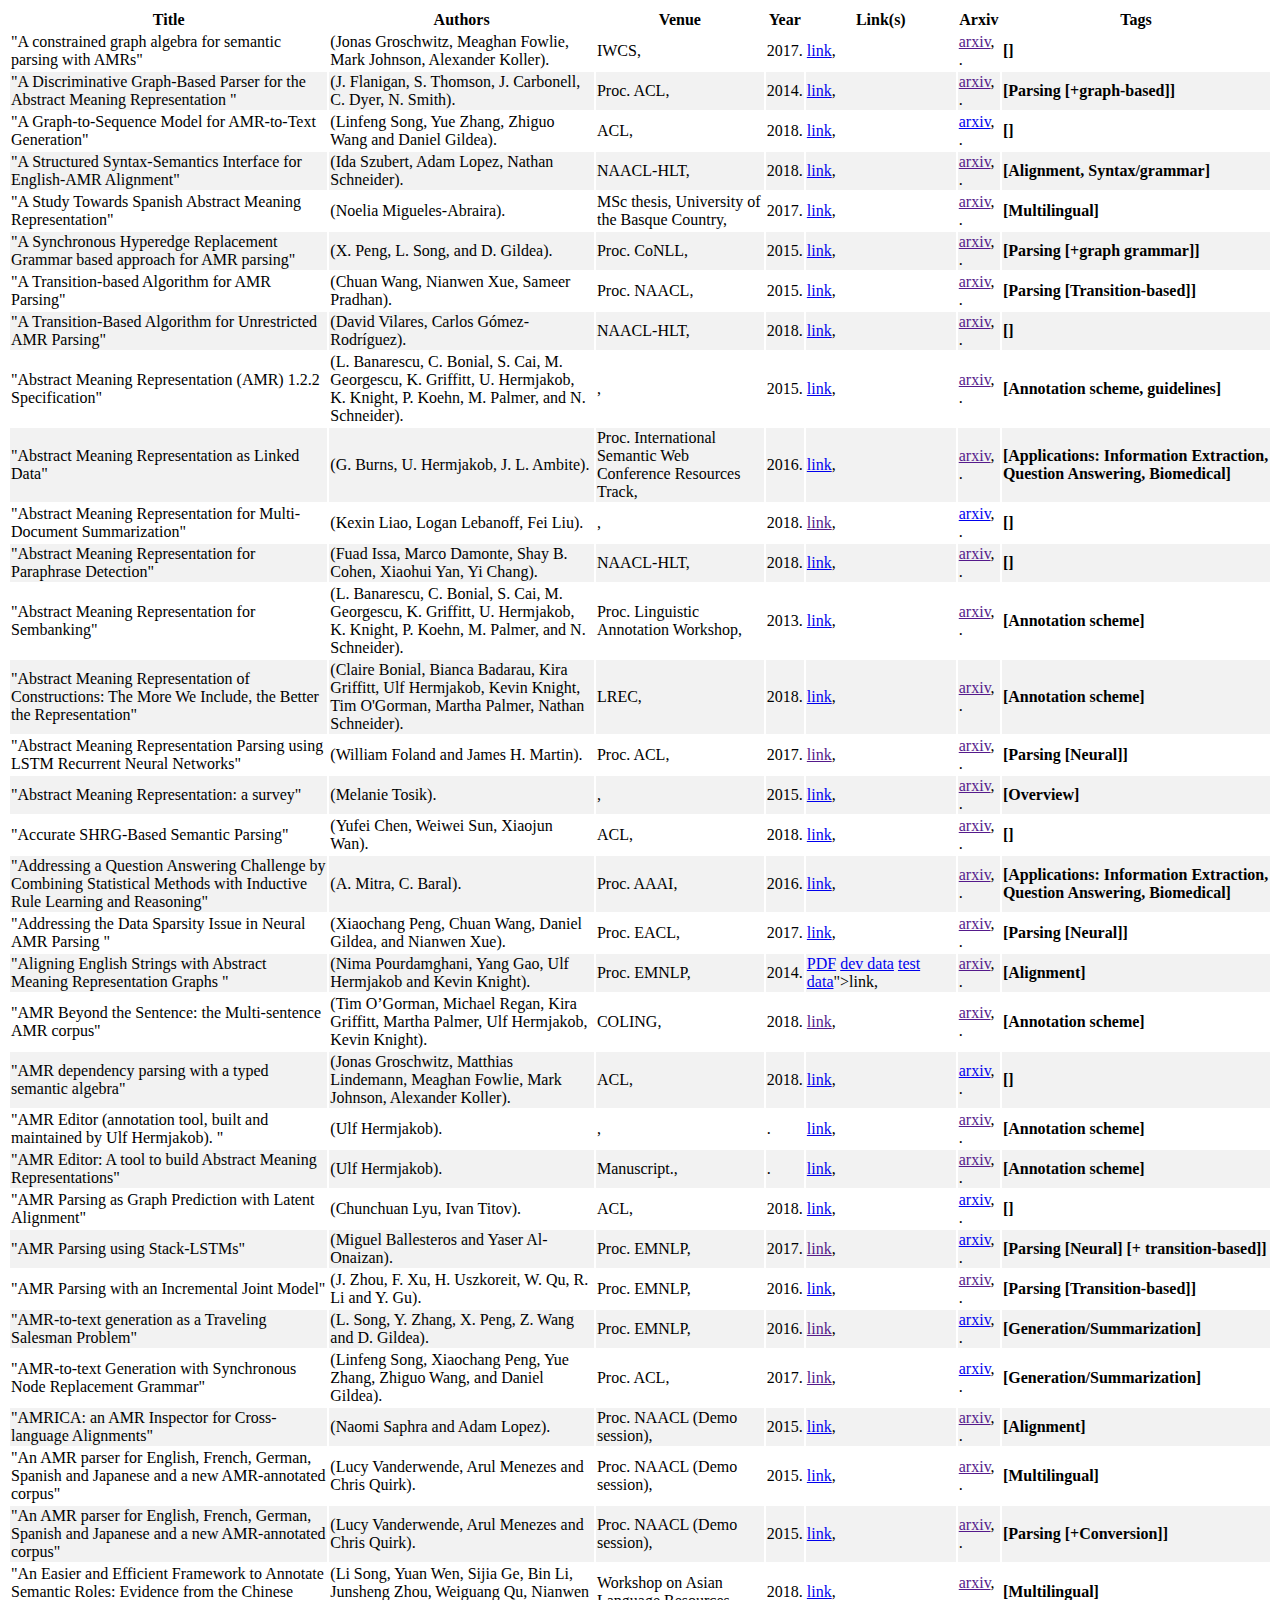
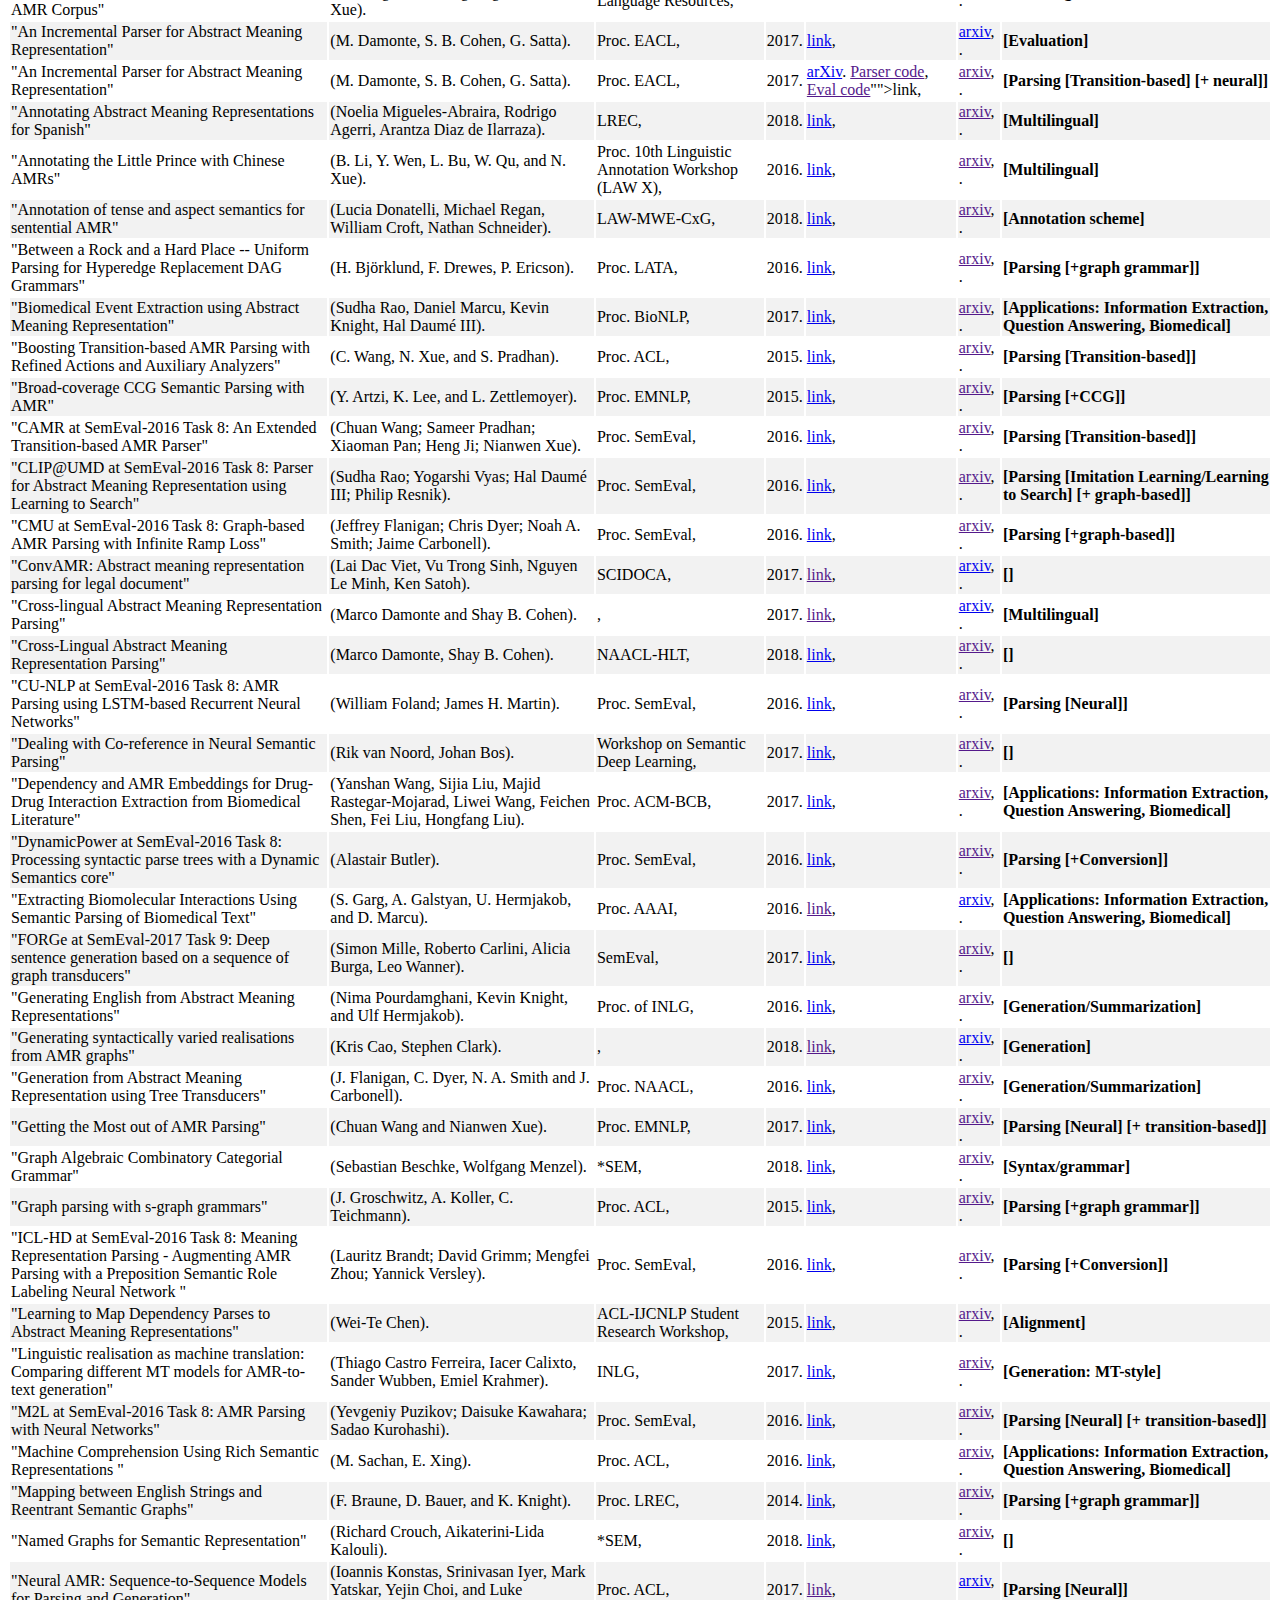
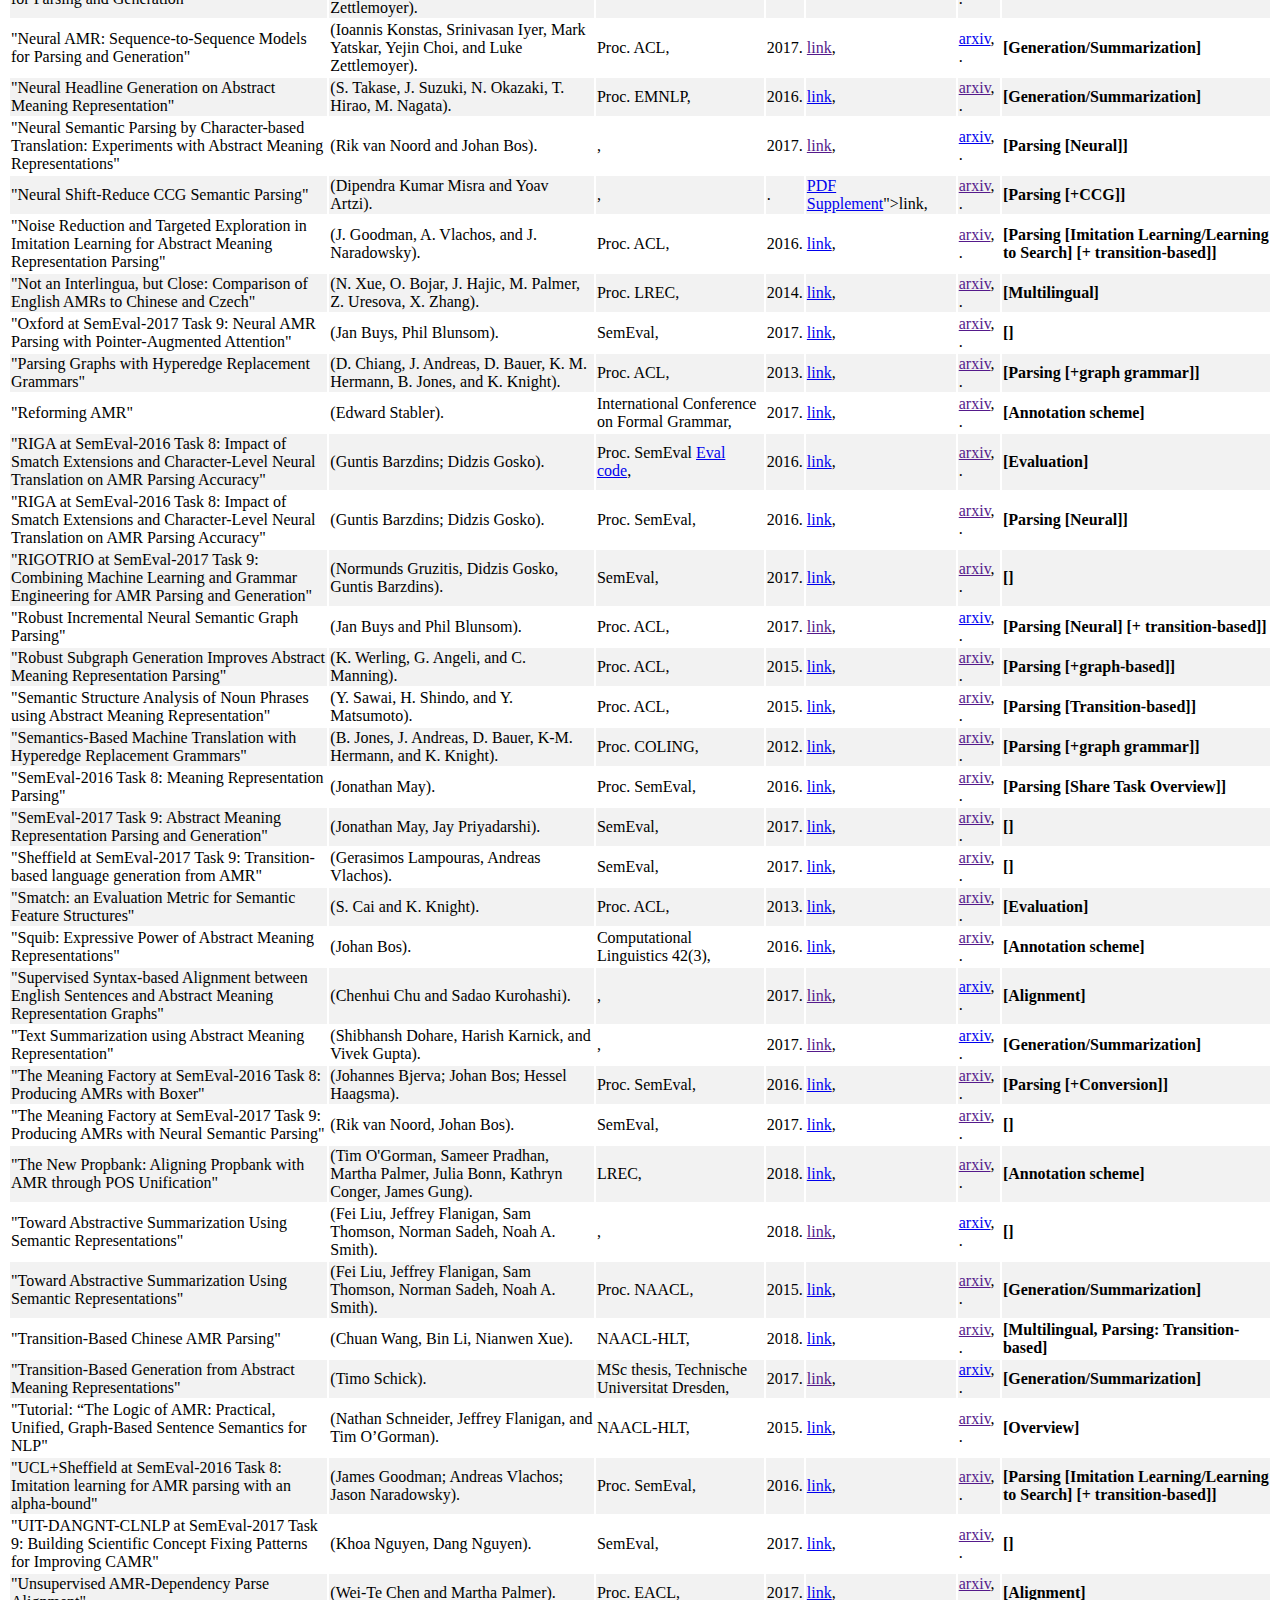
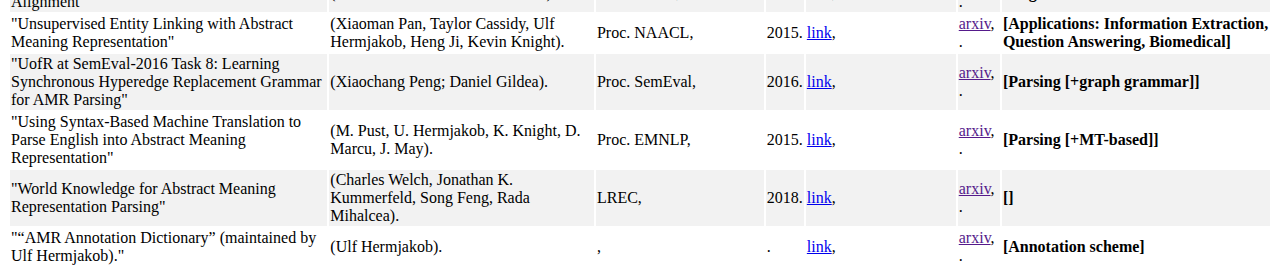
<file: amr_papers.html>
<!DOCTYPE html>
<html>
<head>
<link rel="stylesheet" href="amr_papers.css">
<script src="https://ajax.googleapis.com/ajax/libs/jquery/3.3.1/jquery.min.js"></script>
<script type="text/javascript" src="jquery.tablesorter/jquery.tablesorter.min.js"></script> 
</head>
<body>
<div style="overflow-x:auto;">


    <table class="tablesorter">
    <thead>
        <tr>
            <th>Title</th>
            <th>Authors</th>
            <th>Venue</th>
            <th>Year</th>
            <th>Link(s)</th>
            <th>Arxiv</th>
            <th>Tags</th>
        </tr>
    </thead>
    <tbody>
    
            <tr>
                <td>"Reforming AMR" </td>
                <td>(Edward Stabler).</td>
                <td>International Conference on Formal Grammar, </td>
                <td>2017.</td>
                <td><a href="https://link.springer.com/chapter/10.1007/978-3-662-56343-4_5">link</a>, </td>
                <td><a href="">arxiv</a>, . </td>
                <td><b>[Annotation scheme]</b></td>
            </tr>
        
            <tr>
                <td>"ConvAMR: Abstract meaning representation parsing for legal document" </td>
                <td>(Lai Dac Viet, Vu Trong Sinh, Nguyen Le Minh, Ken Satoh).</td>
                <td>SCIDOCA, </td>
                <td>2017.</td>
                <td><a href="">link</a>, </td>
                <td><a href="https://arxiv.org/abs/1711.06141">arxiv</a>, . </td>
                <td><b>[]</b></td>
            </tr>
        
            <tr>
                <td>"Linguistic realisation as machine translation: Comparing different MT models for AMR-to-text generation" </td>
                <td>(Thiago Castro Ferreira, Iacer Calixto, Sander Wubben, Emiel Krahmer).</td>
                <td>INLG, </td>
                <td>2017.</td>
                <td><a href="http://www.aclweb.org/anthology/W17-3501">link</a>, </td>
                <td><a href="">arxiv</a>, . </td>
                <td><b>[Generation: MT-style]</b></td>
            </tr>
        
            <tr>
                <td>"A constrained graph algebra for semantic parsing with AMRs" </td>
                <td>(Jonas Groschwitz, Meaghan Fowlie, Mark Johnson, Alexander Koller).</td>
                <td>IWCS, </td>
                <td>2017.</td>
                <td><a href="http://www.aclweb.org/anthology/W17-6810">link</a>, </td>
                <td><a href="">arxiv</a>, . </td>
                <td><b>[]</b></td>
            </tr>
        
            <tr>
                <td>"Dealing with Co-reference in Neural Semantic Parsing" </td>
                <td>(Rik van Noord, Johan Bos).</td>
                <td>Workshop on Semantic Deep Learning, </td>
                <td>2017.</td>
                <td><a href="http://www.aclweb.org/anthology/W17-7306">link</a>, </td>
                <td><a href="">arxiv</a>, . </td>
                <td><b>[]</b></td>
            </tr>
        
            <tr>
                <td>"SemEval-2017 Task 9: Abstract Meaning Representation Parsing and Generation" </td>
                <td>(Jonathan May, Jay Priyadarshi).</td>
                <td>SemEval, </td>
                <td>2017.</td>
                <td><a href="http://www.aclweb.org/anthology/S17-2090">link</a>, </td>
                <td><a href="">arxiv</a>, . </td>
                <td><b>[]</b></td>
            </tr>
        
            <tr>
                <td>"Sheffield at SemEval-2017 Task 9: Transition-based language generation from AMR" </td>
                <td>(Gerasimos Lampouras, Andreas Vlachos).</td>
                <td>SemEval, </td>
                <td>2017.</td>
                <td><a href="http://www.aclweb.org/anthology/S17-2096">link</a>, </td>
                <td><a href="">arxiv</a>, . </td>
                <td><b>[]</b></td>
            </tr>
        
            <tr>
                <td>"UIT-DANGNT-CLNLP at SemEval-2017 Task 9: Building Scientific Concept Fixing Patterns for Improving CAMR" </td>
                <td>(Khoa Nguyen, Dang Nguyen).</td>
                <td>SemEval, </td>
                <td>2017.</td>
                <td><a href="http://www.aclweb.org/anthology/S17-2156">link</a>, </td>
                <td><a href="">arxiv</a>, . </td>
                <td><b>[]</b></td>
            </tr>
        
            <tr>
                <td>"Oxford at SemEval-2017 Task 9: Neural AMR Parsing with Pointer-Augmented Attention" </td>
                <td>(Jan Buys, Phil Blunsom).</td>
                <td>SemEval, </td>
                <td>2017.</td>
                <td><a href="http://www.aclweb.org/anthology/S17-2157">link</a>, </td>
                <td><a href="">arxiv</a>, . </td>
                <td><b>[]</b></td>
            </tr>
        
            <tr>
                <td>"FORGe at SemEval-2017 Task 9: Deep sentence generation based on a sequence of graph transducers" </td>
                <td>(Simon Mille, Roberto Carlini, Alicia Burga, Leo Wanner).</td>
                <td>SemEval, </td>
                <td>2017.</td>
                <td><a href="http://www.aclweb.org/anthology/S17-2158">link</a>, </td>
                <td><a href="">arxiv</a>, . </td>
                <td><b>[]</b></td>
            </tr>
        
            <tr>
                <td>"RIGOTRIO at SemEval-2017 Task 9: Combining Machine Learning and Grammar Engineering for AMR Parsing and Generation" </td>
                <td>(Normunds Gruzitis, Didzis Gosko, Guntis Barzdins).</td>
                <td>SemEval, </td>
                <td>2017.</td>
                <td><a href="http://www.aclweb.org/anthology/S17-2159">link</a>, </td>
                <td><a href="">arxiv</a>, . </td>
                <td><b>[]</b></td>
            </tr>
        
            <tr>
                <td>"The Meaning Factory at SemEval-2017 Task 9: Producing AMRs with Neural Semantic Parsing" </td>
                <td>(Rik van Noord, Johan Bos).</td>
                <td>SemEval, </td>
                <td>2017.</td>
                <td><a href="http://www.aclweb.org/anthology/S17-2160">link</a>, </td>
                <td><a href="">arxiv</a>, . </td>
                <td><b>[]</b></td>
            </tr>
        
            <tr>
                <td>"A Structured Syntax-Semantics Interface for English-AMR Alignment" </td>
                <td>(Ida Szubert, Adam Lopez, Nathan Schneider).</td>
                <td>NAACL-HLT, </td>
                <td>2018.</td>
                <td><a href="http://aclweb.org/anthology/N18-1106">link</a>, </td>
                <td><a href="">arxiv</a>, . </td>
                <td><b>[Alignment, Syntax/grammar]</b></td>
            </tr>
        
            <tr>
                <td>"A Transition-Based Algorithm for Unrestricted AMR Parsing" </td>
                <td>(David Vilares, Carlos Gómez-Rodríguez).</td>
                <td>NAACL-HLT, </td>
                <td>2018.</td>
                <td><a href="http://aclweb.org/anthology/N18-2023">link</a>, </td>
                <td><a href="">arxiv</a>, . </td>
                <td><b>[]</b></td>
            </tr>
        
            <tr>
                <td>"Abstract Meaning Representation for Paraphrase Detection" </td>
                <td>(Fuad Issa, Marco Damonte, Shay B. Cohen, Xiaohui Yan, Yi Chang).</td>
                <td>NAACL-HLT, </td>
                <td>2018.</td>
                <td><a href="http://aclweb.org/anthology/N18-1041">link</a>, </td>
                <td><a href="">arxiv</a>, . </td>
                <td><b>[]</b></td>
            </tr>
        
            <tr>
                <td>"Cross-Lingual Abstract Meaning Representation Parsing" </td>
                <td>(Marco Damonte, Shay B. Cohen).</td>
                <td>NAACL-HLT, </td>
                <td>2018.</td>
                <td><a href="http://aclweb.org/anthology/N18-1104">link</a>, </td>
                <td><a href="">arxiv</a>, . </td>
                <td><b>[]</b></td>
            </tr>
        
            <tr>
                <td>"Transition-Based Chinese AMR Parsing" </td>
                <td>(Chuan Wang, Bin Li, Nianwen Xue).</td>
                <td>NAACL-HLT, </td>
                <td>2018.</td>
                <td><a href="http://aclweb.org/anthology/N18-2040">link</a>, </td>
                <td><a href="">arxiv</a>, . </td>
                <td><b>[Multilingual, Parsing: Transition-based]</b></td>
            </tr>
        
            <tr>
                <td>"Graph Algebraic Combinatory Categorial Grammar" </td>
                <td>(Sebastian Beschke, Wolfgang Menzel).</td>
                <td>*SEM, </td>
                <td>2018.</td>
                <td><a href="http://aclweb.org/anthology/S18-2006">link</a>, </td>
                <td><a href="">arxiv</a>, . </td>
                <td><b>[Syntax/grammar]</b></td>
            </tr>
        
            <tr>
                <td>"Named Graphs for Semantic Representation" </td>
                <td>(Richard Crouch, Aikaterini-Lida Kalouli).</td>
                <td>*SEM, </td>
                <td>2018.</td>
                <td><a href="http://aclweb.org/anthology/S18-2013">link</a>, </td>
                <td><a href="">arxiv</a>, . </td>
                <td><b>[]</b></td>
            </tr>
        
            <tr>
                <td>"A Graph-to-Sequence Model for AMR-to-Text Generation" </td>
                <td>(Linfeng Song, Yue Zhang, Zhiguo Wang and Daniel Gildea).</td>
                <td>ACL, </td>
                <td>2018.</td>
                <td><a href="http://aclweb.org/anthology/P18-1150">link</a>, </td>
                <td><a href="https://arxiv.org/abs/1805.02473">arxiv</a>, . </td>
                <td><b>[]</b></td>
            </tr>
        
            <tr>
                <td>"AMR Parsing as Graph Prediction with Latent Alignment" </td>
                <td>(Chunchuan Lyu, Ivan Titov).</td>
                <td>ACL, </td>
                <td>2018.</td>
                <td><a href="http://aclweb.org/anthology/P18-1037">link</a>, </td>
                <td><a href="https://arxiv.org/abs/1805.05286">arxiv</a>, . </td>
                <td><b>[]</b></td>
            </tr>
        
            <tr>
                <td>"AMR dependency parsing with a typed semantic algebra" </td>
                <td>(Jonas Groschwitz, Matthias Lindemann, Meaghan Fowlie, Mark Johnson, Alexander Koller).</td>
                <td>ACL, </td>
                <td>2018.</td>
                <td><a href="http://aclweb.org/anthology/P18-1170">link</a>, </td>
                <td><a href="https://arxiv.org/abs/1805.11465">arxiv</a>, . </td>
                <td><b>[]</b></td>
            </tr>
        
            <tr>
                <td>"Accurate SHRG-Based Semantic Parsing" </td>
                <td>(Yufei Chen, Weiwei Sun, Xiaojun Wan).</td>
                <td>ACL, </td>
                <td>2018.</td>
                <td><a href="http://aclweb.org/anthology/P18-1038">link</a>, </td>
                <td><a href="">arxiv</a>, . </td>
                <td><b>[]</b></td>
            </tr>
        
            <tr>
                <td>"Generating syntactically varied realisations from AMR graphs" </td>
                <td>(Kris Cao, Stephen Clark).</td>
                <td>, </td>
                <td>2018.</td>
                <td><a href="">link</a>, </td>
                <td><a href="https://arxiv.org/abs/1804.07707">arxiv</a>, . </td>
                <td><b>[Generation]</b></td>
            </tr>
        
            <tr>
                <td>"Abstract Meaning Representation of Constructions: The More We Include, the Better the Representation" </td>
                <td>(Claire Bonial, Bianca Badarau, Kira Griffitt, Ulf Hermjakob, Kevin Knight, Tim O'Gorman, Martha Palmer, Nathan Schneider).</td>
                <td>LREC, </td>
                <td>2018.</td>
                <td><a href="http://www.lrec-conf.org/proceedings/lrec2018/pdf/856.pdf">link</a>, </td>
                <td><a href="">arxiv</a>, . </td>
                <td><b>[Annotation scheme]</b></td>
            </tr>
        
            <tr>
                <td>"Annotating Abstract Meaning Representations for Spanish" </td>
                <td>(Noelia Migueles-Abraira, Rodrigo Agerri, Arantza Diaz de Ilarraza).</td>
                <td>LREC, </td>
                <td>2018.</td>
                <td><a href="http://www.lrec-conf.org/proceedings/lrec2018/pdf/743.pdf">link</a>, </td>
                <td><a href="">arxiv</a>, . </td>
                <td><b>[Multilingual]</b></td>
            </tr>
        
            <tr>
                <td>"The New Propbank: Aligning Propbank with AMR through POS Unification" </td>
                <td>(Tim O'Gorman, Sameer Pradhan, Martha Palmer, Julia Bonn, Kathryn Conger, James Gung).</td>
                <td>LREC, </td>
                <td>2018.</td>
                <td><a href="http://www.lrec-conf.org/proceedings/lrec2018/pdf/1074.pdf">link</a>, </td>
                <td><a href="">arxiv</a>, . </td>
                <td><b>[Annotation scheme]</b></td>
            </tr>
        
            <tr>
                <td>"World Knowledge for Abstract Meaning Representation Parsing" </td>
                <td>(Charles Welch, Jonathan K. Kummerfeld, Song Feng, Rada Mihalcea).</td>
                <td>LREC, </td>
                <td>2018.</td>
                <td><a href="http://www.lrec-conf.org/proceedings/lrec2018/pdf/1085.pdf">link</a>, </td>
                <td><a href="">arxiv</a>, . </td>
                <td><b>[]</b></td>
            </tr>
        
            <tr>
                <td>"An Easier and Efficient Framework to Annotate Semantic Roles: Evidence from the Chinese AMR Corpus" </td>
                <td>(Li Song, Yuan Wen, Sijia Ge, Bin Li, Junsheng Zhou, Weiguang Qu, Nianwen Xue).</td>
                <td>Workshop on Asian Language Resources, </td>
                <td>2018.</td>
                <td><a href="http://lrec-conf.org/workshops/lrec2018/W29/pdf/15_W29.pdf">link</a>, </td>
                <td><a href="">arxiv</a>, . </td>
                <td><b>[Multilingual]</b></td>
            </tr>
        
            <tr>
                <td>"Toward Abstractive Summarization Using Semantic Representations" </td>
                <td>(Fei Liu, Jeffrey Flanigan, Sam Thomson, Norman Sadeh, Noah A. Smith).</td>
                <td>, </td>
                <td>2018.</td>
                <td><a href="">link</a>, </td>
                <td><a href="https://arxiv.org/abs/1805.10399">arxiv</a>, . </td>
                <td><b>[]</b></td>
            </tr>
        
            <tr>
                <td>"Abstract Meaning Representation for Multi-Document Summarization" </td>
                <td>(Kexin Liao, Logan Lebanoff, Fei Liu).</td>
                <td>, </td>
                <td>2018.</td>
                <td><a href="">link</a>, </td>
                <td><a href="https://arxiv.org/abs/1806.05655">arxiv</a>, . </td>
                <td><b>[]</b></td>
            </tr>
        
            <tr>
                <td>"AMR Beyond the Sentence: the Multi-sentence AMR corpus" </td>
                <td>(Tim O’Gorman, Michael Regan, Kira Griffitt, Martha Palmer, Ulf Hermjakob, Kevin Knight).</td>
                <td>COLING, </td>
                <td>2018.</td>
                <td><a href="">link</a>, </td>
                <td><a href="">arxiv</a>, . </td>
                <td><b>[Annotation scheme]</b></td>
            </tr>
        
            <tr>
                <td>"Annotation of tense and aspect semantics for sentential AMR" </td>
                <td>(Lucia Donatelli, Michael Regan, William Croft, Nathan Schneider).</td>
                <td>LAW-MWE-CxG, </td>
                <td>2018.</td>
                <td><a href="http://people.cs.georgetown.edu/nschneid/p/amrtenseaspect.pdf">link</a>, </td>
                <td><a href="">arxiv</a>, . </td>
                <td><b>[Annotation scheme]</b></td>
            </tr>
        
            <tr>
                <td>"Abstract Meaning Representation: a survey" </td>
                <td>(Melanie Tosik).</td>
                <td>, </td>
                <td>2015.</td>
                <td><a href="http://www.melanietosik.com/files/amr.pdf">link</a>, </td>
                <td><a href="">arxiv</a>, . </td>
                <td><b>[Overview]</b></td>
            </tr>
        
            <tr>
                <td>"Tutorial: “The Logic of AMR: Practical, Unified, Graph-Based Sentence Semantics for NLP" </td>
                <td>(Nathan Schneider, Jeffrey Flanigan, and Tim O’Gorman).</td>
                <td> NAACL-HLT, </td>
                <td>2015.</td>
                <td><a href="https://github.com/nschneid/amr-tutorial">link</a>, </td>
                <td><a href="">arxiv</a>, . </td>
                <td><b>[Overview]</b></td>
            </tr>
        
            <tr>
                <td>"Abstract Meaning Representation for Sembanking" </td>
                <td>(L. Banarescu, C. Bonial, S. Cai, M. Georgescu, K. Griffitt, U. Hermjakob, K. Knight, P. Koehn, M. Palmer, and N. Schneider).</td>
                <td> Proc. Linguistic Annotation Workshop, </td>
                <td>2013.</td>
                <td><a href="http://amr.isi.edu/a.pdf">link</a>, </td>
                <td><a href="">arxiv</a>, . </td>
                <td><b>[Annotation scheme]</b></td>
            </tr>
        
            <tr>
                <td>"Abstract Meaning Representation (AMR) 1.2.2 Specification" </td>
                <td>(L. Banarescu, C. Bonial, S. Cai, M. Georgescu, K. Griffitt, U. Hermjakob, K. Knight, P. Koehn, M. Palmer, and N. Schneider).</td>
                <td>, </td>
                <td>2015.</td>
                <td><a href="https://github.com/amrisi/amr-guidelines/blob/master/amr.md">link</a>, </td>
                <td><a href="">arxiv</a>, . </td>
                <td><b>[Annotation scheme, guidelines]</b></td>
            </tr>
        
            <tr>
                <td>"“AMR Annotation Dictionary” (maintained by Ulf Hermjakob)." </td>
                <td>(Ulf Hermjakob).</td>
                <td>, </td>
                <td>.</td>
                <td><a href="http://www.isi.edu/~ulf/amr/lib/amr-dict.html">link</a>, </td>
                <td><a href="">arxiv</a>, . </td>
                <td><b>[Annotation scheme]</b></td>
            </tr>
        
            <tr>
                <td>"AMR Editor (annotation tool, built and maintained by Ulf Hermjakob). " </td>
                <td>(Ulf Hermjakob).</td>
                <td>, </td>
                <td>.</td>
                <td><a href="http://www.isi.edu/~ulf/amr/AMR-editor.html">link</a>, </td>
                <td><a href="">arxiv</a>, . </td>
                <td><b>[Annotation scheme]</b></td>
            </tr>
        
            <tr>
                <td>"AMR Editor: A tool to build Abstract Meaning Representations" </td>
                <td>(Ulf Hermjakob).</td>
                <td>Manuscript., </td>
                <td>.</td>
                <td><a href="http://amr.isi.edu/papers/amr-editor-ulf2013a.pdf">link</a>, </td>
                <td><a href="">arxiv</a>, . </td>
                <td><b>[Annotation scheme]</b></td>
            </tr>
        
            <tr>
                <td>"Squib: Expressive Power of Abstract Meaning Representations" </td>
                <td>(Johan Bos).</td>
                <td>Computational Linguistics 42(3), </td>
                <td>2016.</td>
                <td><a href="http://www.aclweb.org/anthology/J/J16/J16-3006.pdf">link</a>, </td>
                <td><a href="">arxiv</a>, . </td>
                <td><b>[Annotation scheme]</b></td>
            </tr>
        
            <tr>
                <td>"Not an Interlingua, but Close: Comparison of English AMRs to Chinese and Czech" </td>
                <td>(N. Xue, O. Bojar, J. Hajic, M. Palmer, Z. Uresova, X. Zhang).</td>
                <td>Proc. LREC, </td>
                <td>2014.</td>
                <td><a href="http://www.lrec-conf.org/proceedings/lrec2014/pdf/384_Paper.pdf">link</a>, </td>
                <td><a href="">arxiv</a>, . </td>
                <td><b>[Multilingual]</b></td>
            </tr>
        
            <tr>
                <td>"Annotating the Little Prince with Chinese AMRs" </td>
                <td>(B. Li, Y. Wen, L. Bu, W. Qu, and N. Xue).</td>
                <td>Proc. 10th Linguistic Annotation Workshop (LAW X), </td>
                <td>2016.</td>
                <td><a href="https://aclweb.org/anthology/W/W16/W16-1702.pdf">link</a>, </td>
                <td><a href="">arxiv</a>, . </td>
                <td><b>[Multilingual]</b></td>
            </tr>
        
            <tr>
                <td>"An AMR parser for English, French, German, Spanish and Japanese and a new AMR-annotated corpus" </td>
                <td>(Lucy Vanderwende, Arul Menezes and Chris Quirk).</td>
                <td>Proc. NAACL (Demo session), </td>
                <td>2015.</td>
                <td><a href="https://aclweb.org/anthology/N/N15/N15-3006.pdf">link</a>, </td>
                <td><a href="">arxiv</a>, . </td>
                <td><b>[Multilingual]</b></td>
            </tr>
        
            <tr>
                <td>"Cross-lingual Abstract Meaning Representation Parsing" </td>
                <td>(Marco Damonte and Shay B. Cohen).</td>
                <td>, </td>
                <td>2017.</td>
                <td><a href="">link</a>, </td>
                <td><a href="https://arxiv.org/abs/1704.04539">arxiv</a>, . </td>
                <td><b>[Multilingual]</b></td>
            </tr>
        
            <tr>
                <td>"A Study Towards Spanish Abstract Meaning Representation" </td>
                <td>(Noelia Migueles-Abraira).</td>
                <td>MSc thesis, University of the Basque Country, </td>
                <td>2017.</td>
                <td><a href="https://addi.ehu.es/handle/10810/22056">link</a>, </td>
                <td><a href="">arxiv</a>, . </td>
                <td><b>[Multilingual]</b></td>
            </tr>
        
            <tr>
                <td>"Smatch: an Evaluation Metric for Semantic Feature Structures" </td>
                <td>(S. Cai and K. Knight).</td>
                <td>Proc. ACL, </td>
                <td>2013.</td>
                <td><a href="http://amr.isi.edu/smatch-13.pdf">link</a>, </td>
                <td><a href="">arxiv</a>, . </td>
                <td><b>[Evaluation]</b></td>
            </tr>
        
            <tr>
                <td>"RIGA at SemEval-2016 Task 8: Impact of Smatch Extensions and Character-Level Neural Translation on AMR Parsing Accuracy" </td>
                <td>(Guntis Barzdins; Didzis Gosko).</td>
                <td>Proc. SemEval <a href="https://github.com/didzis/smatchTools">Eval code</a>, </td>
                <td>2016.</td>
                <td><a href="https://aclweb.org/anthology/S/S16/S16-1176.pdf">link</a>, </td>
                <td><a href="">arxiv</a>, . </td>
                <td><b>[Evaluation]</b></td>
            </tr>
        
            <tr>
                <td>"An Incremental Parser for Abstract Meaning Representation" </td>
                <td>(M. Damonte, S. B. Cohen, G. Satta).</td>
                <td>Proc. EACL, </td>
                <td>2017.</td>
                <td><a href="https://github.com/mdtux89/amr-eager : Parser code ; https://github.com/mdtux89/amr-evaluation : Eval code">link</a>, </td>
                <td><a href="https://arxiv.org/abs/1608.06111">arxiv</a>, . </td>
                <td><b>[Evaluation]</b></td>
            </tr>
        
            <tr>
                <td>"Aligning English Strings with Abstract Meaning Representation Graphs " </td>
                <td>(Nima Pourdamghani, Yang Gao, Ulf Hermjakob and Kevin Knight).</td>
                <td>Proc. EMNLP, </td>
                <td>2014.</td>
                <td><a href="<a href="http://www.isi.edu/natural-language/mt/amr_eng_align.pdf">PDF</a> <a href="http://www.isi.edu/natural-language/mt/dev-gold.txt">dev data</a> <a href="http://www.isi.edu/natural-language/mt/test-gold.txt">test data</a></b>">link</a>, </td>
                <td><a href="">arxiv</a>, . </td>
                <td><b>[Alignment]</b></td>
            </tr>
        
            <tr>
                <td>"Learning to Map Dependency Parses to Abstract Meaning Representations" </td>
                <td>(Wei-Te Chen).</td>
                <td>ACL-IJCNLP Student Research Workshop, </td>
                <td>2015.</td>
                <td><a href="http://www.aclweb.org/anthology/P15-3007">link</a>, </td>
                <td><a href="">arxiv</a>, . </td>
                <td><b>[Alignment]</b></td>
            </tr>
        
            <tr>
                <td>"Unsupervised AMR-Dependency Parse Alignment" </td>
                <td>(Wei-Te Chen and Martha Palmer).</td>
                <td>Proc. EACL, </td>
                <td>2017.</td>
                <td><a href="http://verbs.colorado.edu/~wech5560/paper/EACL17.pdf">link</a>, </td>
                <td><a href="">arxiv</a>, . </td>
                <td><b>[Alignment]</b></td>
            </tr>
        
            <tr>
                <td>"Supervised Syntax-based Alignment between English Sentences and Abstract Meaning Representation Graphs" </td>
                <td>(Chenhui Chu and Sadao Kurohashi).</td>
                <td>, </td>
                <td>2017.</td>
                <td><a href="">link</a>, </td>
                <td><a href="https://arxiv.org/abs/1606.02126">arxiv</a>, . </td>
                <td><b>[Alignment]</b></td>
            </tr>
        
            <tr>
                <td>"AMRICA: an AMR Inspector for Cross-language Alignments" </td>
                <td>(Naomi Saphra and Adam Lopez).</td>
                <td>Proc. NAACL (Demo session), </td>
                <td>2015.</td>
                <td><a href="https://aclweb.org/anthology/N/N15/N15-3008.pdf">link</a>, </td>
                <td><a href="">arxiv</a>, . </td>
                <td><b>[Alignment]</b></td>
            </tr>
        
            <tr>
                <td>"SemEval-2016 Task 8: Meaning Representation Parsing" </td>
                <td>(Jonathan May).</td>
                <td>Proc. SemEval, </td>
                <td>2016.</td>
                <td><a href="https://aclweb.org/anthology/S/S16/S16-1166.pdf">link</a>, </td>
                <td><a href="">arxiv</a>, . </td>
                <td><b>[Parsing [Share Task Overview]]</b></td>
            </tr>
        
            <tr>
                <td>"A Transition-based Algorithm for AMR Parsing" </td>
                <td>(Chuan Wang, Nianwen Xue, Sameer Pradhan).</td>
                <td>Proc. NAACL, </td>
                <td>2015.</td>
                <td><a href="https://aclweb.org/anthology/N/N15/N15-1040.pdf">link</a>, </td>
                <td><a href="">arxiv</a>, . </td>
                <td><b>[Parsing [Transition-based]]</b></td>
            </tr>
        
            <tr>
                <td>"CAMR at SemEval-2016 Task 8: An Extended Transition-based AMR Parser" </td>
                <td>(Chuan Wang; Sameer Pradhan; Xiaoman Pan; Heng Ji; Nianwen Xue).</td>
                <td>Proc. SemEval, </td>
                <td>2016.</td>
                <td><a href="https://aclweb.org/anthology/S/S16/S16-1181.pdf">link</a>, </td>
                <td><a href="">arxiv</a>, . </td>
                <td><b>[Parsing [Transition-based]]</b></td>
            </tr>
        
            <tr>
                <td>"An Incremental Parser for Abstract Meaning Representation" </td>
                <td>(M. Damonte, S. B. Cohen, G. Satta).</td>
                <td>Proc. EACL, </td>
                <td>2017.</td>
                <td><a href="<a href=""https://arxiv.org/abs/1608.06111"">arXiv</a>. <a href=""https://github.com/mdtux89/amr-eager"">Parser code</a>, <a href=""https://github.com/mdtux89/amr-evaluation"">Eval code</a>"">link</a>, </td>
                <td><a href="">arxiv</a>, . </td>
                <td><b>[Parsing [Transition-based] [+ neural]]</b></td>
            </tr>
        
            <tr>
                <td>"AMR Parsing with an Incremental Joint Model" </td>
                <td>(J. Zhou, F. Xu, H. Uszkoreit, W. Qu, R. Li and Y. Gu).</td>
                <td>Proc. EMNLP, </td>
                <td>2016.</td>
                <td><a href="https://www.aclweb.org/anthology/D/D16/D16-1065.pdf">link</a>, </td>
                <td><a href="">arxiv</a>, . </td>
                <td><b>[Parsing [Transition-based]]</b></td>
            </tr>
        
            <tr>
                <td>"Boosting Transition-based AMR Parsing with Refined Actions and Auxiliary Analyzers" </td>
                <td>(C. Wang, N. Xue, and S. Pradhan).</td>
                <td>Proc. ACL, </td>
                <td>2015.</td>
                <td><a href="http://www.aclweb.org/anthology/P15-2141.pdf">link</a>, </td>
                <td><a href="">arxiv</a>, . </td>
                <td><b>[Parsing [Transition-based]]</b></td>
            </tr>
        
            <tr>
                <td>"Semantic Structure Analysis of Noun Phrases using Abstract Meaning Representation" </td>
                <td>(Y. Sawai, H. Shindo, and Y. Matsumoto).</td>
                <td>Proc. ACL, </td>
                <td>2015.</td>
                <td><a href="http://www.aclweb.org/anthology/P15-2140">link</a>, </td>
                <td><a href="">arxiv</a>, . </td>
                <td><b>[Parsing [Transition-based]]</b></td>
            </tr>
        
            <tr>
                <td>"RIGA at SemEval-2016 Task 8: Impact of Smatch Extensions and Character-Level Neural Translation on AMR Parsing Accuracy" </td>
                <td>(Guntis Barzdins; Didzis Gosko).</td>
                <td>Proc. SemEval, </td>
                <td>2016.</td>
                <td><a href="https://aclweb.org/anthology/S/S16/S16-1176.pdf">link</a>, </td>
                <td><a href="">arxiv</a>, . </td>
                <td><b>[Parsing [Neural]]</b></td>
            </tr>
        
            <tr>
                <td>"CU-NLP at SemEval-2016 Task 8: AMR Parsing using LSTM-based Recurrent Neural Networks" </td>
                <td>(William Foland; James H. Martin).</td>
                <td>Proc. SemEval, </td>
                <td>2016.</td>
                <td><a href="https://aclweb.org/anthology/S/S16/S16-1185.pdf">link</a>, </td>
                <td><a href="">arxiv</a>, . </td>
                <td><b>[Parsing [Neural]]</b></td>
            </tr>
        
            <tr>
                <td>"M2L at SemEval-2016 Task 8: AMR Parsing with Neural Networks" </td>
                <td>(Yevgeniy Puzikov; Daisuke Kawahara; Sadao Kurohashi).</td>
                <td>Proc. SemEval, </td>
                <td>2016.</td>
                <td><a href="https://aclweb.org/anthology/S/S16/S16-1178.pdf">link</a>, </td>
                <td><a href="">arxiv</a>, . </td>
                <td><b>[Parsing [Neural] [+ transition-based]]</b></td>
            </tr>
        
            <tr>
                <td>"Addressing the Data Sparsity Issue in Neural AMR Parsing " </td>
                <td>(Xiaochang Peng, Chuan Wang, Daniel Gildea, and Nianwen Xue).</td>
                <td>Proc. EACL, </td>
                <td>2017.</td>
                <td><a href="http://www.cs.brandeis.edu/~cwang24/files/eacl17.pdf">link</a>, </td>
                <td><a href="">arxiv</a>, . </td>
                <td><b>[Parsing [Neural]]</b></td>
            </tr>
        
            <tr>
                <td>"Robust Incremental Neural Semantic Graph Parsing" </td>
                <td>(Jan Buys and Phil Blunsom).</td>
                <td>Proc. ACL, </td>
                <td>2017.</td>
                <td><a href="">link</a>, </td>
                <td><a href="https://arxiv.org/abs/1704.07092">arxiv</a>, . </td>
                <td><b>[Parsing [Neural] [+ transition-based]]</b></td>
            </tr>
        
            <tr>
                <td>"Neural AMR: Sequence-to-Sequence Models for Parsing and Generation" </td>
                <td>(Ioannis Konstas, Srinivasan Iyer, Mark Yatskar, Yejin Choi, and Luke Zettlemoyer).</td>
                <td>Proc. ACL, </td>
                <td>2017.</td>
                <td><a href="">link</a>, </td>
                <td><a href="https://arxiv.org/abs/1704.08381">arxiv</a>, . </td>
                <td><b>[Parsing [Neural]]</b></td>
            </tr>
        
            <tr>
                <td>"Abstract Meaning Representation Parsing using LSTM Recurrent Neural Networks" </td>
                <td>(William Foland and James H. Martin).</td>
                <td>Proc. ACL, </td>
                <td>2017.</td>
                <td><a href="">link</a>, </td>
                <td><a href="">arxiv</a>, . </td>
                <td><b>[Parsing [Neural]]</b></td>
            </tr>
        
            <tr>
                <td>"Neural Semantic Parsing by Character-based Translation: Experiments with Abstract Meaning Representations" </td>
                <td>(Rik van Noord and Johan Bos).</td>
                <td>, </td>
                <td>2017.</td>
                <td><a href="">link</a>, </td>
                <td><a href="https://arxiv.org/abs/1705.09980">arxiv</a>, . </td>
                <td><b>[Parsing [Neural]]</b></td>
            </tr>
        
            <tr>
                <td>"AMR Parsing using Stack-LSTMs" </td>
                <td>(Miguel Ballesteros and Yaser Al-Onaizan).</td>
                <td>Proc. EMNLP, </td>
                <td>2017.</td>
                <td><a href="">link</a>, </td>
                <td><a href="https://arxiv.org/abs/1707.07755">arxiv</a>, . </td>
                <td><b>[Parsing [Neural] [+ transition-based]]</b></td>
            </tr>
        
            <tr>
                <td>"Getting the Most out of AMR Parsing" </td>
                <td>(Chuan Wang and Nianwen Xue).</td>
                <td>Proc. EMNLP, </td>
                <td>2017.</td>
                <td><a href="http://www.cs.brandeis.edu/%7Ecwang24/files/emnlp17.pdf">link</a>, </td>
                <td><a href="">arxiv</a>, . </td>
                <td><b>[Parsing [Neural] [+ transition-based]]</b></td>
            </tr>
        
            <tr>
                <td>"A Discriminative Graph-Based Parser for the Abstract Meaning Representation " </td>
                <td>(J. Flanigan, S. Thomson, J. Carbonell, C. Dyer, N. Smith).</td>
                <td>Proc. ACL, </td>
                <td>2014.</td>
                <td><a href="http://www.cs.cmu.edu/%7Ejmflanig/flanigan+etal.acl2014.pdf">link</a>, </td>
                <td><a href="">arxiv</a>, . </td>
                <td><b>[Parsing [+graph-based]]</b></td>
            </tr>
        
            <tr>
                <td>"CMU at SemEval-2016 Task 8: Graph-based AMR Parsing with Infinite Ramp Loss" </td>
                <td>(Jeffrey Flanigan; Chris Dyer; Noah A. Smith; Jaime Carbonell).</td>
                <td>Proc. SemEval, </td>
                <td>2016.</td>
                <td><a href="https://aclweb.org/anthology/S/S16/S16-1186.pdf">link</a>, </td>
                <td><a href="">arxiv</a>, . </td>
                <td><b>[Parsing [+graph-based]]</b></td>
            </tr>
        
            <tr>
                <td>"Robust Subgraph Generation Improves Abstract Meaning Representation Parsing" </td>
                <td>(K. Werling, G. Angeli, and C. Manning).</td>
                <td>Proc. ACL, </td>
                <td>2015.</td>
                <td><a href="http://nlp.stanford.edu/pubs/2015werling-amr.pdf">link</a>, </td>
                <td><a href="">arxiv</a>, . </td>
                <td><b>[Parsing [+graph-based]]</b></td>
            </tr>
        
            <tr>
                <td>"Noise Reduction and Targeted Exploration in Imitation Learning for Abstract Meaning Representation Parsing" </td>
                <td>(J. Goodman, A. Vlachos, and J. Naradowsky).</td>
                <td>Proc. ACL, </td>
                <td>2016.</td>
                <td><a href="http://aclweb.org/anthology/P16-1001">link</a>, </td>
                <td><a href="">arxiv</a>, . </td>
                <td><b>[Parsing [Imitation Learning/Learning to Search] [+ transition-based]]</b></td>
            </tr>
        
            <tr>
                <td>"UCL+Sheffield at SemEval-2016 Task 8: Imitation learning for AMR parsing with an alpha-bound" </td>
                <td>(James Goodman; Andreas Vlachos; Jason Naradowsky).</td>
                <td>Proc. SemEval, </td>
                <td>2016.</td>
                <td><a href="https://aclweb.org/anthology/S/S16/S16-1180.pdf">link</a>, </td>
                <td><a href="">arxiv</a>, . </td>
                <td><b>[Parsing [Imitation Learning/Learning to Search] [+ transition-based]]</b></td>
            </tr>
        
            <tr>
                <td>"CLIP@UMD at SemEval-2016 Task 8: Parser for Abstract Meaning Representation using Learning to Search" </td>
                <td>(Sudha Rao; Yogarshi Vyas; Hal Daumé III; Philip Resnik).</td>
                <td>Proc. SemEval, </td>
                <td>2016.</td>
                <td><a href="https://aclweb.org/anthology/S/S16/S16-1184.pdf">link</a>, </td>
                <td><a href="">arxiv</a>, . </td>
                <td><b>[Parsing [Imitation Learning/Learning to Search] [+ graph-based]]</b></td>
            </tr>
        
            <tr>
                <td>"Using Syntax-Based Machine Translation to Parse English into Abstract Meaning Representation" </td>
                <td>(M. Pust, U. Hermjakob, K. Knight, D. Marcu, J. May).</td>
                <td>Proc. EMNLP, </td>
                <td>2015.</td>
                <td><a href="https://aclweb.org/anthology/D/D15/D15-1136.pdf">link</a>, </td>
                <td><a href="">arxiv</a>, . </td>
                <td><b>[Parsing [+MT-based]]</b></td>
            </tr>
        
            <tr>
                <td>"Semantics-Based Machine Translation with Hyperedge Replacement Grammars" </td>
                <td>(B. Jones, J. Andreas, D. Bauer, K-M. Hermann, and K. Knight).</td>
                <td>Proc. COLING, </td>
                <td>2012.</td>
                <td><a href="http://www.isi.edu/natural-language/people/sembmt-coling-12.pdf">link</a>, </td>
                <td><a href="">arxiv</a>, . </td>
                <td><b>[Parsing [+graph grammar]]</b></td>
            </tr>
        
            <tr>
                <td>"Parsing Graphs with Hyperedge Replacement Grammars" </td>
                <td>(D. Chiang, J. Andreas, D. Bauer, K. M. Hermann, B. Jones, and K. Knight).</td>
                <td>Proc. ACL, </td>
                <td>2013.</td>
                <td><a href="http://aclweb.org/anthology/P13/P13-1091.pdf">link</a>, </td>
                <td><a href="">arxiv</a>, . </td>
                <td><b>[Parsing [+graph grammar]]</b></td>
            </tr>
        
            <tr>
                <td>"Mapping between English Strings and Reentrant Semantic Graphs" </td>
                <td>(F. Braune, D. Bauer, and K. Knight).</td>
                <td>Proc. LREC, </td>
                <td>2014.</td>
                <td><a href="http://www.isi.edu/natural-language/mt/boygirl_paper_lrec.pdf">link</a>, </td>
                <td><a href="">arxiv</a>, . </td>
                <td><b>[Parsing [+graph grammar]]</b></td>
            </tr>
        
            <tr>
                <td>"A Synchronous Hyperedge Replacement Grammar based approach for AMR parsing" </td>
                <td>(X. Peng, L. Song, and D. Gildea).</td>
                <td>Proc. CoNLL, </td>
                <td>2015.</td>
                <td><a href="http://www.aclweb.org/anthology/K/K15/K15-1004.pdf">link</a>, </td>
                <td><a href="">arxiv</a>, . </td>
                <td><b>[Parsing [+graph grammar]]</b></td>
            </tr>
        
            <tr>
                <td>"Between a Rock and a Hard Place -- Uniform Parsing for Hyperedge Replacement DAG Grammars" </td>
                <td>(H. Björklund, F. Drewes, P. Ericson).</td>
                <td>Proc. LATA, </td>
                <td>2016.</td>
                <td><a href="http://www8.cs.umu.se/research/uminf/reports/2015/013/part1.pdf">link</a>, </td>
                <td><a href="">arxiv</a>, . </td>
                <td><b>[Parsing [+graph grammar]]</b></td>
            </tr>
        
            <tr>
                <td>"UofR at SemEval-2016 Task 8: Learning Synchronous Hyperedge Replacement Grammar for AMR Parsing" </td>
                <td>(Xiaochang Peng; Daniel Gildea).</td>
                <td>Proc. SemEval, </td>
                <td>2016.</td>
                <td><a href="https://aclweb.org/anthology/S/S16/S16-1183.pdf">link</a>, </td>
                <td><a href="">arxiv</a>, . </td>
                <td><b>[Parsing [+graph grammar]]</b></td>
            </tr>
        
            <tr>
                <td>"Graph parsing with s-graph grammars" </td>
                <td>(J. Groschwitz, A. Koller, C. Teichmann).</td>
                <td>Proc. ACL, </td>
                <td>2015.</td>
                <td><a href="https://aclweb.org/anthology/P/P15/P15-1143.pdf">link</a>, </td>
                <td><a href="">arxiv</a>, . </td>
                <td><b>[Parsing [+graph grammar]]</b></td>
            </tr>
        
            <tr>
                <td>"Broad-coverage CCG Semantic Parsing with AMR" </td>
                <td>(Y. Artzi, K. Lee, and L. Zettlemoyer).</td>
                <td>Proc. EMNLP, </td>
                <td>2015.</td>
                <td><a href="http://yoavartzi.com/pub/alz-emnlp.2015.pdf">link</a>, </td>
                <td><a href="">arxiv</a>, . </td>
                <td><b>[Parsing [+CCG]]</b></td>
            </tr>
        
            <tr>
                <td>"Neural Shift-Reduce CCG Semantic Parsing" </td>
                <td>(Dipendra Kumar Misra and Yoav Artzi).</td>
                <td>, </td>
                <td>.</td>
                <td><a href="<a href="http://aclweb.org/anthology/D/D16/D16-1183.pdf">PDF</a> <a href="http://aclweb.org/anthology/attachments/D/D16/D16-1183.Attachment.pdf">Supplement</a>">link</a>, </td>
                <td><a href="">arxiv</a>, . </td>
                <td><b>[Parsing [+CCG]]</b></td>
            </tr>
        
            <tr>
                <td>"An AMR parser for English, French, German, Spanish and Japanese and a new AMR-annotated corpus" </td>
                <td>(Lucy Vanderwende, Arul Menezes and Chris Quirk).</td>
                <td>Proc. NAACL (Demo session), </td>
                <td>2015.</td>
                <td><a href="https://aclweb.org/anthology/N/N15/N15-3006.pdf">link</a>, </td>
                <td><a href="">arxiv</a>, . </td>
                <td><b>[Parsing [+Conversion]]</b></td>
            </tr>
        
            <tr>
                <td>"The Meaning Factory at SemEval-2016 Task 8: Producing AMRs with Boxer" </td>
                <td>(Johannes Bjerva; Johan Bos; Hessel Haagsma).</td>
                <td>Proc. SemEval, </td>
                <td>2016.</td>
                <td><a href="https://aclweb.org/anthology/S/S16/S16-1182.pdf">link</a>, </td>
                <td><a href="">arxiv</a>, . </td>
                <td><b>[Parsing [+Conversion]]</b></td>
            </tr>
        
            <tr>
                <td>"DynamicPower at SemEval-2016 Task 8: Processing syntactic parse trees with a Dynamic Semantics core" </td>
                <td>(Alastair Butler).</td>
                <td>Proc. SemEval, </td>
                <td>2016.</td>
                <td><a href="https://aclweb.org/anthology/S/S16/S16-1177.pdf">link</a>, </td>
                <td><a href="">arxiv</a>, . </td>
                <td><b>[Parsing [+Conversion]]</b></td>
            </tr>
        
            <tr>
                <td>"ICL-HD at SemEval-2016 Task 8: Meaning Representation Parsing - Augmenting AMR Parsing with a Preposition Semantic Role Labeling Neural Network " </td>
                <td>(Lauritz Brandt; David Grimm; Mengfei Zhou; Yannick Versley).</td>
                <td>Proc. SemEval, </td>
                <td>2016.</td>
                <td><a href="https://aclweb.org/anthology/S/S16/S16-1179.pdf">link</a>, </td>
                <td><a href="">arxiv</a>, . </td>
                <td><b>[Parsing [+Conversion]]</b></td>
            </tr>
        
            <tr>
                <td>"Toward Abstractive Summarization Using Semantic Representations" </td>
                <td>(Fei Liu, Jeffrey Flanigan, Sam Thomson, Norman Sadeh, Noah A. Smith).</td>
                <td>Proc. NAACL, </td>
                <td>2015.</td>
                <td><a href="https://aclweb.org/anthology/N/N15/N15-1114.pdf">link</a>, </td>
                <td><a href="">arxiv</a>, . </td>
                <td><b>[Generation/Summarization]</b></td>
            </tr>
        
            <tr>
                <td>"Generating English from Abstract Meaning Representations" </td>
                <td>(Nima Pourdamghani, Kevin Knight, and Ulf Hermjakob).</td>
                <td>Proc. of INLG, </td>
                <td>2016.</td>
                <td><a href="http://aclweb.org/anthology/W/W16/W16-6603.pdf">link</a>, </td>
                <td><a href="">arxiv</a>, . </td>
                <td><b>[Generation/Summarization]</b></td>
            </tr>
        
            <tr>
                <td>"Neural Headline Generation on Abstract Meaning Representation" </td>
                <td>(S. Takase, J. Suzuki, N. Okazaki, T. Hirao, M. Nagata).</td>
                <td>Proc. EMNLP, </td>
                <td>2016.</td>
                <td><a href="https://www.aclweb.org/anthology/D/D16/D16-1112.pdf">link</a>, </td>
                <td><a href="">arxiv</a>, . </td>
                <td><b>[Generation/Summarization]</b></td>
            </tr>
        
            <tr>
                <td>"AMR-to-text generation as a Traveling Salesman Problem" </td>
                <td>(L. Song, Y. Zhang, X. Peng, Z. Wang and D. Gildea).</td>
                <td>Proc. EMNLP, </td>
                <td>2016.</td>
                <td><a href="">link</a>, </td>
                <td><a href="https://arxiv.org/abs/1609.07451">arxiv</a>, . </td>
                <td><b>[Generation/Summarization]</b></td>
            </tr>
        
            <tr>
                <td>"Generation from Abstract Meaning Representation using Tree Transducers" </td>
                <td>(J. Flanigan, C. Dyer, N. A. Smith and J. Carbonell).</td>
                <td>Proc. NAACL, </td>
                <td>2016.</td>
                <td><a href="http://www.cs.cmu.edu/%7Ejmflanig/flanigan+etal.naacl2016.pdf">link</a>, </td>
                <td><a href="">arxiv</a>, . </td>
                <td><b>[Generation/Summarization]</b></td>
            </tr>
        
            <tr>
                <td>"AMR-to-text Generation with Synchronous Node Replacement Grammar" </td>
                <td>(Linfeng Song, Xiaochang Peng, Yue Zhang, Zhiguo Wang, and Daniel Gildea).</td>
                <td>Proc. ACL, </td>
                <td>2017.</td>
                <td><a href="">link</a>, </td>
                <td><a href="https://arxiv.org/abs/1702.00500">arxiv</a>, . </td>
                <td><b>[Generation/Summarization]</b></td>
            </tr>
        
            <tr>
                <td>"Neural AMR: Sequence-to-Sequence Models for Parsing and Generation" </td>
                <td>(Ioannis Konstas, Srinivasan Iyer, Mark Yatskar, Yejin Choi, and Luke Zettlemoyer).</td>
                <td>Proc. ACL, </td>
                <td>2017.</td>
                <td><a href="">link</a>, </td>
                <td><a href="https://arxiv.org/abs/1704.08381">arxiv</a>, . </td>
                <td><b>[Generation/Summarization]</b></td>
            </tr>
        
            <tr>
                <td>"Transition-Based Generation from Abstract Meaning Representations" </td>
                <td>(Timo Schick).</td>
                <td>MSc thesis, Technische Universitat Dresden, </td>
                <td>2017.</td>
                <td><a href="">link</a>, </td>
                <td><a href="https://arxiv.org/abs/1707.07591">arxiv</a>, . </td>
                <td><b>[Generation/Summarization]</b></td>
            </tr>
        
            <tr>
                <td>"Text Summarization using Abstract Meaning Representation" </td>
                <td>(Shibhansh Dohare, Harish Karnick, and Vivek Gupta).</td>
                <td>, </td>
                <td>2017.</td>
                <td><a href="">link</a>, </td>
                <td><a href="https://arxiv.org/abs/1706.01678">arxiv</a>, . </td>
                <td><b>[Generation/Summarization]</b></td>
            </tr>
        
            <tr>
                <td>"Unsupervised Entity Linking with Abstract Meaning Representation" </td>
                <td>(Xiaoman Pan, Taylor Cassidy, Ulf Hermjakob, Heng Ji, Kevin Knight).</td>
                <td>Proc. NAACL, </td>
                <td>2015.</td>
                <td><a href="https://aclweb.org/anthology/N/N15/N15-1119.pdf">link</a>, </td>
                <td><a href="">arxiv</a>, . </td>
                <td><b>[Applications: Information Extraction, Question Answering, Biomedical]</b></td>
            </tr>
        
            <tr>
                <td>"Abstract Meaning Representation as Linked Data" </td>
                <td>(G. Burns, U. Hermjakob, J. L. Ambite).</td>
                <td>Proc. International Semantic Web Conference Resources Track, </td>
                <td>2016.</td>
                <td><a href="http://link.springer.com/chapter/10.1007/978-3-319-46547-0_2">link</a>, </td>
                <td><a href="">arxiv</a>, . </td>
                <td><b>[Applications: Information Extraction, Question Answering, Biomedical]</b></td>
            </tr>
        
            <tr>
                <td>"Machine Comprehension Using Rich Semantic Representations " </td>
                <td>(M. Sachan, E. Xing).</td>
                <td>Proc. ACL, </td>
                <td>2016.</td>
                <td><a href="https://aclweb.org/anthology/P/P16/P16-2079.pdf">link</a>, </td>
                <td><a href="">arxiv</a>, . </td>
                <td><b>[Applications: Information Extraction, Question Answering, Biomedical]</b></td>
            </tr>
        
            <tr>
                <td>"Addressing a Question Answering Challenge by Combining Statistical Methods with Inductive Rule Learning and Reasoning" </td>
                <td>(A. Mitra, C. Baral).</td>
                <td>Proc. AAAI, </td>
                <td>2016.</td>
                <td><a href="http://www.public.asu.edu/%7Ecbaral/papers/aaai2016-sub.pdf">link</a>, </td>
                <td><a href="">arxiv</a>, . </td>
                <td><b>[Applications: Information Extraction, Question Answering, Biomedical]</b></td>
            </tr>
        
            <tr>
                <td>"Extracting Biomolecular Interactions Using Semantic Parsing of Biomedical Text" </td>
                <td>(S. Garg, A. Galstyan, U. Hermjakob, and D. Marcu).</td>
                <td>Proc. AAAI, </td>
                <td>2016.</td>
                <td><a href="">link</a>, </td>
                <td><a href="http://arxiv.org/pdf/1512.01587v1">arxiv</a>, . </td>
                <td><b>[Applications: Information Extraction, Question Answering, Biomedical]</b></td>
            </tr>
        
            <tr>
                <td>"Biomedical Event Extraction using Abstract Meaning Representation" </td>
                <td>(Sudha Rao, Daniel Marcu, Kevin Knight, Hal Daumé III).</td>
                <td>Proc. BioNLP, </td>
                <td>2017.</td>
                <td><a href="http://www.aclweb.org/anthology/W/W17/W17-2315.pdf">link</a>, </td>
                <td><a href="">arxiv</a>, . </td>
                <td><b>[Applications: Information Extraction, Question Answering, Biomedical]</b></td>
            </tr>
        
            <tr>
                <td>"Dependency and AMR Embeddings for Drug-Drug Interaction Extraction from Biomedical Literature" </td>
                <td>(Yanshan Wang, Sijia Liu, Majid Rastegar-Mojarad, Liwei Wang, Feichen Shen, Fei Liu, Hongfang Liu).</td>
                <td>Proc. ACM-BCB, </td>
                <td>2017.</td>
                <td><a href="http://dl.acm.org/ft_gateway.cfm?id=3107426&ftid=1899900&dwn=1&CFID=975190606&CFTOKEN=20370168">link</a>, </td>
                <td><a href="">arxiv</a>, . </td>
                <td><b>[Applications: Information Extraction, Question Answering, Biomedical]</b></td>
            </tr>
        
</tbody>
</table>

</div> 
<script>
$(document).ready(function() 
    { 
        $("table").tablesorter({sortList: [[0,0], [1,0]]}); 
    } 
); 
   
</script>
</body>
</html>
</file>
<file: amr_papers.css>
tr:nth-child(even) {background-color: #f2f2f2;}
</file>
